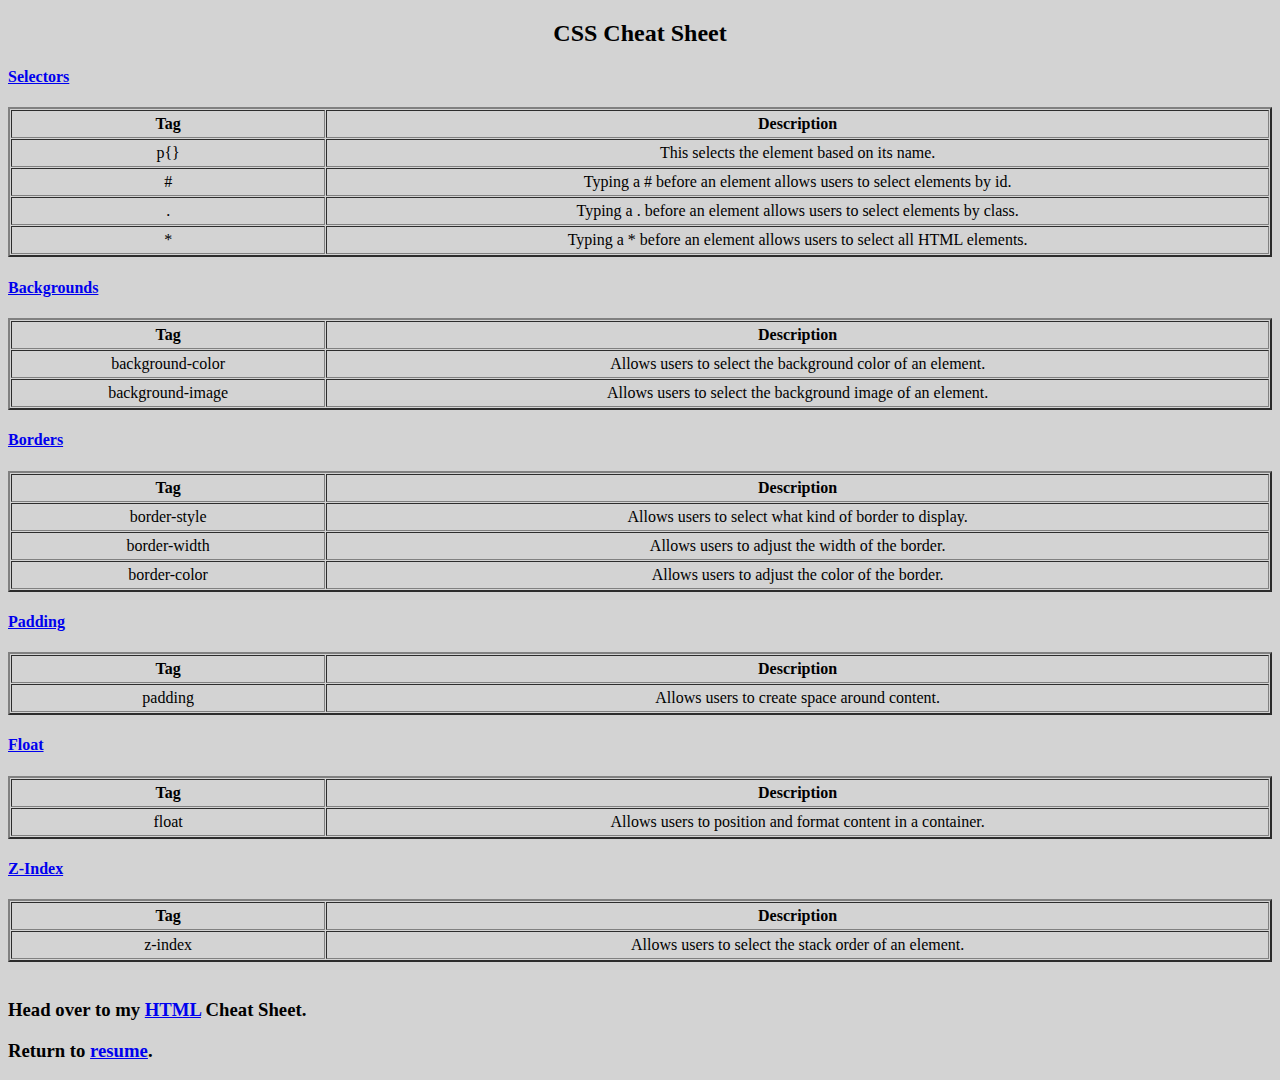
<file: css_cheat_sheet.html>
<!DOCTYPE html>
<html lang="en" dir="ltr">

<head>
  <meta charset="utf-8">
  <title>CSS Cheat Sheet</title>
  <style>
    td {
      text-align: center;
    }
  </style>
</head>

<body onpageshow="myFunction()" style="background-color:lightgrey;">
  <script>
  function myFunction() {
    alert("By clicking on the hyperlinks ontop of the tables, you will be redirected to w3schools.com where you can learn more about the respective topics.");
  }
  </script>

  <h2 style="text-align:center;">CSS Cheat Sheet</h2>
  <h4><a href="https://www.w3schools.com/css/css_selectors.asp">Selectors</a></h4>
  <table style="width:100%" border="2" cellpadding="4" cellspacing="1">
    <thead>
      <tr>
        <th style="width:25%">Tag</th>
        <th>Description</th>
      </tr>
    </thead>
    <tb>
      <tr>
        <td>p{}</td>
        <td>This selects the element based on its name.</td>
      <tr>
        <td>#</td>
        <td>Typing a # before an element allows users to select elements by id.</td>
      <tr>
        <td>.</td>
        <td>Typing a . before an element allows users to select elements by class.</td>
      <tr>
        <td>*</td>
        <td>Typing a * before an element allows users to select all HTML elements.</td>
  </table>

  <h4><a href="https://www.w3schools.com/css/css_background.asp">Backgrounds</a></h4>
  <table style="width:100%" border="2" cellpadding="4" cellspacing="1">
    <thead>
      <tr>
        <th style="width:25%">Tag</th>
        <th>Description</th>
      </tr>
    </thead>
    <tb>
      <tr>
        <td>background-color</td>
        <td>Allows users to select the background color of an element.</td>
      </tr>
      <tr>
        <td>background-image</td>
        <td>Allows users to select the background image of an element.</td>
      </tr>
  </table>

  <h4><a href="https://www.w3schools.com/css/css_border.asp">Borders</a></h4>
  <table style="width:100%" border="2" cellpadding="4" cellspacing="1">
    <thead>
      <tr>
        <th style="width:25%">Tag</th>
        <th>Description</th>
      </tr>
    </thead>
    <tb>
      <tr>
        <td>border-style</td>
        <td>Allows users to select what kind of border to display.</td>
      </tr>
      <tb>
        <tr>
          <td>border-width</td>
          <td>Allows users to adjust the width of the border.</td>
        </tr>
        <tr>
          <td>border-color</td>
          <td>Allows users to adjust the color of the border.</td>
        </tr>
  </table>

  <h4><a href="https://www.w3schools.com/css/css_padding.asp">Padding</a></h4>
  <table style="width:100%" border="2" cellpadding="4" cellspacing="1">
    <thead>
      <tr>
        <th style="width:25%">Tag</th>
        <th>Description</th>
      </tr>
    </thead>
    <tb>
      <tr>
        <td>padding</td>
        <td>Allows users to create space around content.</td>
      </tr>
  </table>

  <h4><a href="https://www.w3schools.com/css/css_float.asp">Float</a></h4>
  <table style="width:100%" border="2" cellpadding="4" cellspacing="1">
    <thead>
      <tr>
        <th style="width:25%">Tag</th>
        <th>Description</th>
      </tr>
    </thead>
    <tb>
      <tr>
        <td>float</td>
        <td>Allows users to position and format content in a container.</td>
      </tr>
  </table>

  <h4><a href="https://www.w3schools.com/css/css_z-index.asp">Z-Index</a></h4>
  <table style="width:100%" border="2" cellpadding="4" cellspacing="1">
    <thead>
      <tr>
        <th style="width:25%">Tag</th>
        <th>Description</th>
      </tr>
    </thead>
    <tb>
      <tr>
        <td>z-index</td>
        <td>Allows users to select the stack order of an element.</td>
      </tr>
  </table>

  <br>
  <h3>Head over to my <a href="html_cheat_sheet.html">HTML</a> Cheat Sheet.</h3>
  <h3>Return to <a href="index.html">resume</a>.</h3>
</body>

</html>

<!-- Reference -->
<!-- https://www.w3schools.com/-->
<!--https://www.w3schools.com/jsref/tryit.asp?filename=tryjsref_onpageshow -->
</file>
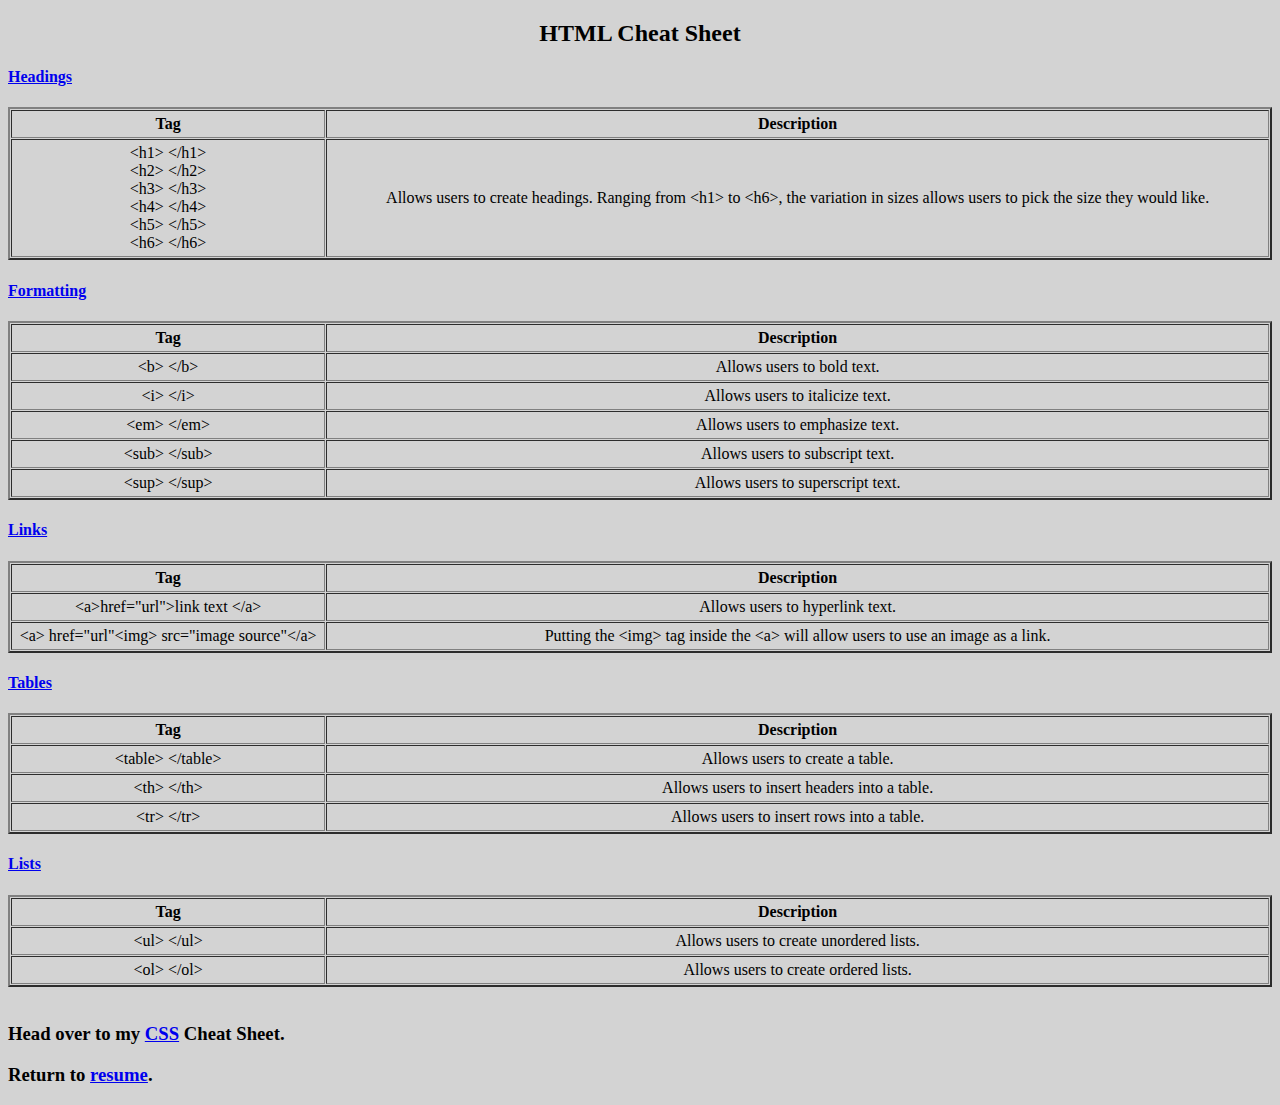
<file: html_cheat_sheet.html>
<!DOCTYPE html>
<html lang="en" dir="ltr">

<head>
  <meta charset="utf-8">
  <title>HTML Cheat Sheet</title>
  <style>
    td {
      text-align: center;
    }
  </style>
</head>


<body onpageshow="myFunction()" style="background-color:lightgrey;">
  <script>
    function myFunction() {
      alert("By clicking on the hyperlinks ontop of the tables, you will be redirected to w3schools.com where you can learn more about the respective topics.");
    }
  </script>

  <h2 style="text-align:center;">HTML Cheat Sheet</h2>

  <h4><a href="https://www.w3schools.com/html/html_headings.asp">Headings</a></h4>
  <table style="width:100%" border="2" cellpadding="4" cellspacing="1">
    <thead>
      <tr>
        <th style="width:25%">Tag</th>
        <th>Description</th>
      </tr>
    </thead>
    <tb>
      <tr>
        <td>&lt;h1&gt; &lt;/h1&gt;
          <br> &lt;h2&gt; &lt;/h2&gt;
          <br> &lt;h3&gt; &lt;/h3&gt;
          <br> &lt;h4&gt; &lt;/h4&gt;
          <br> &lt;h5&gt; &lt;/h5&gt;
          <br> &lt;h6&gt; &lt;/h6&gt;
        </td>
        <td>Allows users to create headings. Ranging from &lt;h1&gt; to &lt;h6&gt;, the variation in sizes allows users to pick the size they would like.</td>
  </table>

  <h4><a href="https://www.w3schools.com/html/html_formatting.asp">Formatting</a></h4>
  <table style="width:100%" border="2" cellpadding="4" cellspacing="1">
    <thead>
      <tr>
        <th style="width:25%">Tag</th>
        <th>Description</th>
      </tr>
    </thead>
    <tb>
      <tr>
        <td>&lt;b&gt; &lt;/b&gt;</td>
        <td>Allows users to bold text.</td>
      </tr>
      <tr>
        <td>&lt;i&gt; &lt;/i&gt;</td>
        <td>Allows users to italicize text.</td>
      </tr>
      <tr>
        <td>&lt;em&gt; &lt;/em&gt;</td>
        <td>Allows users to emphasize text.</td>
      </tr>
      <tr>
        <td>&lt;sub&gt; &lt;/sub&gt;</td>
        <td>Allows users to subscript text.</td>
      </tr>
      <tr>
        <td>&lt;sup&gt; &lt;/sup&gt;</td>
        <td>Allows users to superscript text.</td>
      </tr>
  </table>

  <h4><a href="https://www.w3schools.com/html/html_links.asp">Links</a></h4>
  <table style="width:100%" border="2" cellpadding="4" cellspacing="1">
    <thead>
      <tr>
        <th style="width:25%">Tag</th>
        <th>Description</th>
      </tr>
    </thead>
    <tb>
      <tr>
        <td>&lt;a&gt;href="url">link text &lt;/a&gt;</td>
        <td>Allows users to hyperlink text.</td>
      </tr>
      <tb>
        <tr>
          <td>&lt;a&gt href="url"&lt;img&gt src="image source"&lt;/a&gt</td>
          <td>Putting the &lt;img&gt; tag inside the &lt;a&gt; will allow users to use an image as a link.</td>
        </tr>
  </table>

  <h4><a href="https://www.w3schools.com/html/html_tables.asp">Tables</a></h4>
  <table style="width:100%" border="2" cellpadding="4" cellspacing="1">
    <thead>
      <tr>
        <th style="width:25%">Tag</th>
        <th>Description</th>
      </tr>
    </thead>
    <tb>
      <tr>
        <td>&lt;table&gt; &lt;/table&gt;</td>
        <td>Allows users to create a table.</td>
      </tr>
      <tb>
        <tr>
          <td>&lt;th&gt; &lt;/th&gt;</td>
          <td>Allows users to insert headers into a table.</td>
        </tr>
        <tr>
          <td>&lt;tr&gt; &lt;/tr&gt;</td>
          <td>Allows users to insert rows into a table.</td>
        </tr>
  </table>

  <h4><a href="https://www.w3schools.com/html/html_lists.asp">Lists</a></h4>
  <table style="width:100%" border="2" cellpadding="4" cellspacing="1">
    <thead>
      <tr>
        <th style="width:25%">Tag</th>
        <th>Description</th>
      </tr>
    </thead>
    <tb>
      <tr>
        <td>&lt;ul&gt; &lt;/ul&gt;</td>
        <td>Allows users to create unordered lists.</td>
      </tr>
      <tb>
        <tr>
          <td>&lt;ol&gt; &lt;/ol&gt;</td>
          <td>Allows users to create ordered lists.</td>
        </tr>
  </table>

  <br>

  <h3>Head over to my <a href="css_cheat_sheet.html">CSS</a> Cheat Sheet.</h3>

  <h3>Return to <a href="index.html">resume</a>.</h3>

</body>

</html>

<!-- Reference -->
<!-- https://www.w3schools.com/-->
<!-- https://devpractical.com/display-html-tags-as-plain-text/#:~:text=You%20can%20show%20HTML%20tags,the%20reader%20on%20the%20browser. -->
<!--https://www.w3schools.com/jsref/tryit.asp?filename=tryjsref_onpageshow -->
</file>
